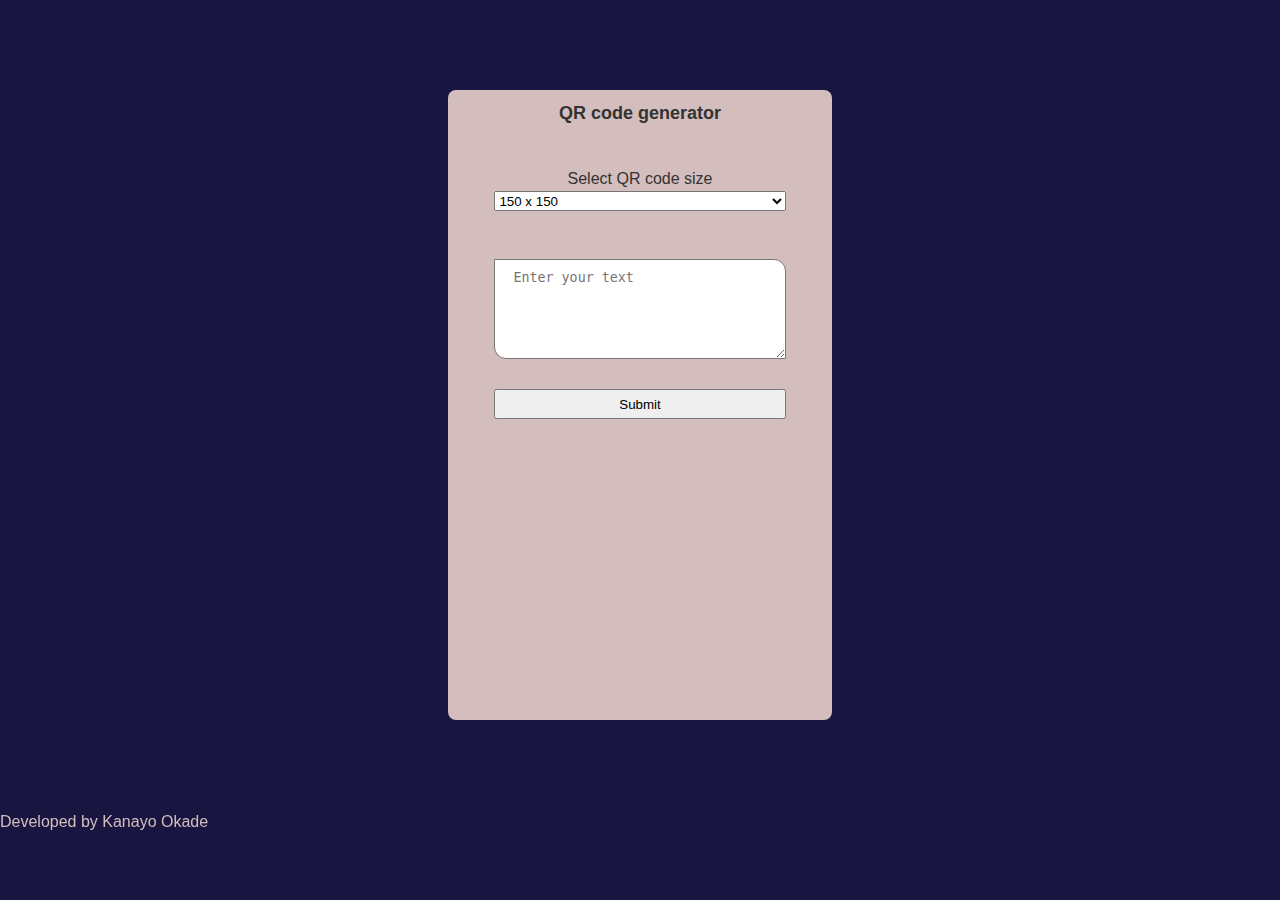
<file: index.html>
<!DOCTYPE html>
<html lang="en">
<head>
    <meta charset="UTF-8">
    <meta name="viewport" content="width=device-width, initial-scale=1.0">
    <link rel="stylesheet" href="./style.css">
    <title>QR code generator</title>
</head>
<body class="body">
    <div class="container">
        
        <h2> QR code generator</h2>

        <p>Select QR code size</p>
        <select name="size" id="size">
            <option value="100">100 x 100</option>
            <option value="120">120 x 120</option>
            <option value="150" selected>150 x 150</option>
            <option value="180">180 x 180</option>
            <option value="280">200 x 200</option>
            <option value="250">250 x 250</option>
            <option value="300">300 x 300</option>
        </select>
    
        <br> <br>
        <textarea name="message" id="message"  placeholder=" Enter your text"></textarea>
        
        <input type="button" value="Submit" class="button">
   
    </div>
    <footer>  Developed by Kanayo Okade</footer>

    <script src="./app.js"></script>
</body>
</html>
</file>
<file: style.css>
*,
*::before,
*::after {
  margin: 0;
  padding: 0;
  box-sizing: border-box;
}

body {
    font-family: 'Poppins', sans-serif;
    font-size: 16px;
    line-height: 1.5;
    background: #181641;
    display: flex;
    justify-content: center;
    align-items: center;
  }

 
    
h2{
    margin-bottom: 40px;
    font-size: large;

}
  
  .container{
    
    background: #d4bdbd;
    color:#333;
    margin-top: 10vh;
    padding: 10px;
    display: flex;
    
    flex-direction: column;
    align-items: center;
    width: 30%;
    height: 70vh;
    border-radius: 8px;       
  }

  #size{
    display: inline-block;
    width: 80%;
    height: 20px;
  }

  #message{
    border-radius: 0 12px 0 12px ;
    width: 80%;
    height: 100px;
    padding: 10px;;
  }

  .button{
    margin-top: 30px;
    display: inline-block;
    width: 80%;
    height: 30px;
    margin-bottom: 20px;
    
  }
  .button:hover{
    background: #181641;
    color: #d4bdbd;
    border: none;
  }

  footer{
    position: fixed;
    color: #d4bdbd;
    top:90vh;
    left: 0;

  }
</file>
